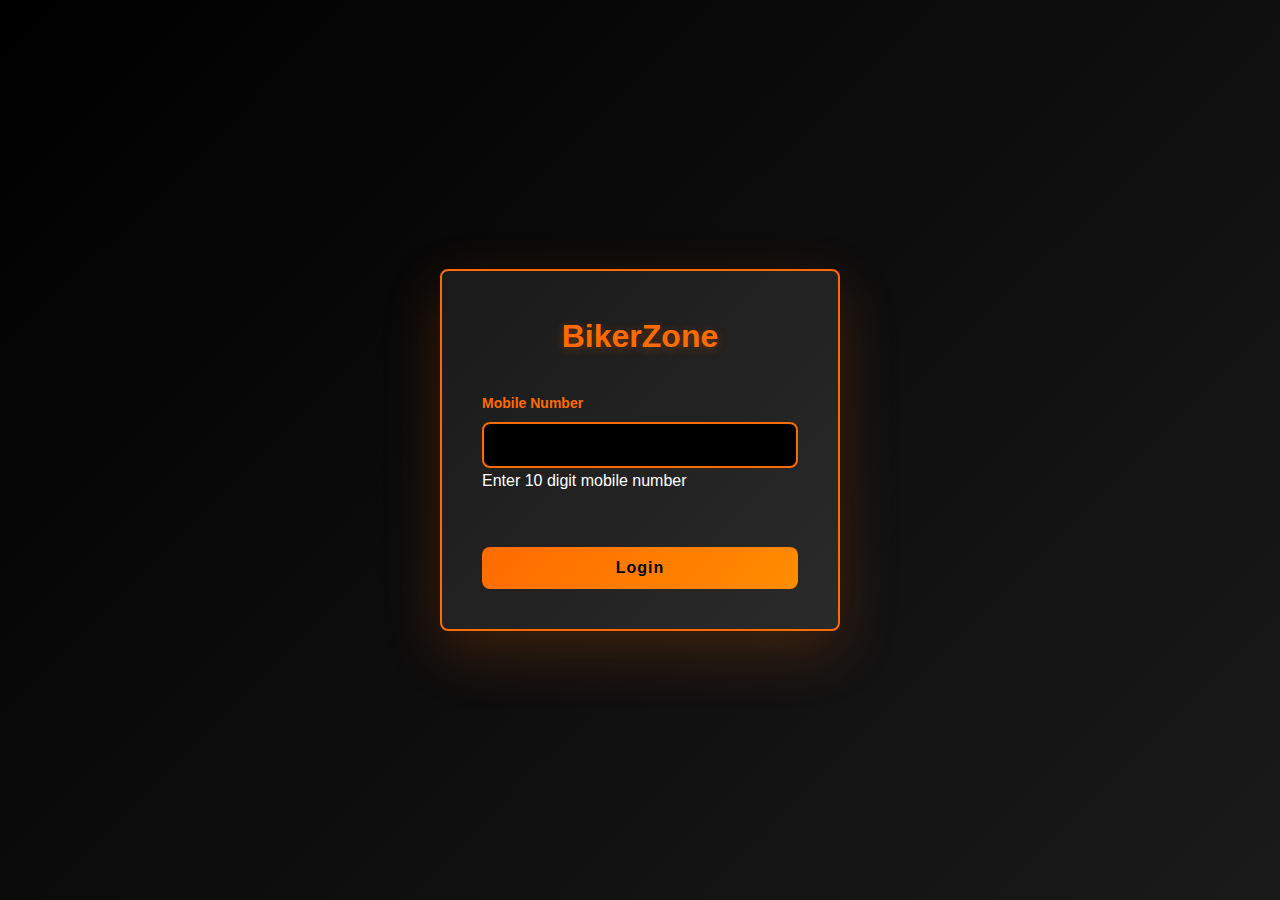
<file: index.html>
<!DOCTYPE html>
<html lang="en">
<head>
    <meta charset="UTF-8">
    <meta name="viewport" content="width=device-width, initial-scale=1.0">
    <title>BikerZone - Login</title>
    <link rel="stylesheet" href="styles.css">
</head>
<body>
    <div class="login-container">
        <div class="login-box">
            <div class="logo">
                <h1>BikerZone</h1>
            </div>
            
            <form id="loginForm" class="login-form">
                <div class="form-group" id="mobileGroup">
                    <label for="mobileNumber">Mobile Number</label>
                    <input 
                        type="text" 
                        id="mobileNumber" 
                        name="mobileNumber" 
                        maxlength="10"
                        autocomplete="off"
                    >
                    <span class="helper-text">Enter 10 digit mobile number</span>
                    <span class="error-message" id="errorMessage"></span>
                </div>

                <div class="form-group" id="otpGroup" style="display: none;">
                    <label for="otp">OTP</label>
                    <input 
                        type="text" 
                        id="otp" 
                        name="otp" 
                        placeholder="Enter OTP"
                        autocomplete="off"
                    >
                    <span class="error-message" id="otpErrorMessage"></span>
                </div>

                <button type="submit" class="login-btn">Login</button>
            </form>
        </div>
    </div>

    <script src="script.js"></script>
</body>
</html>
</file>
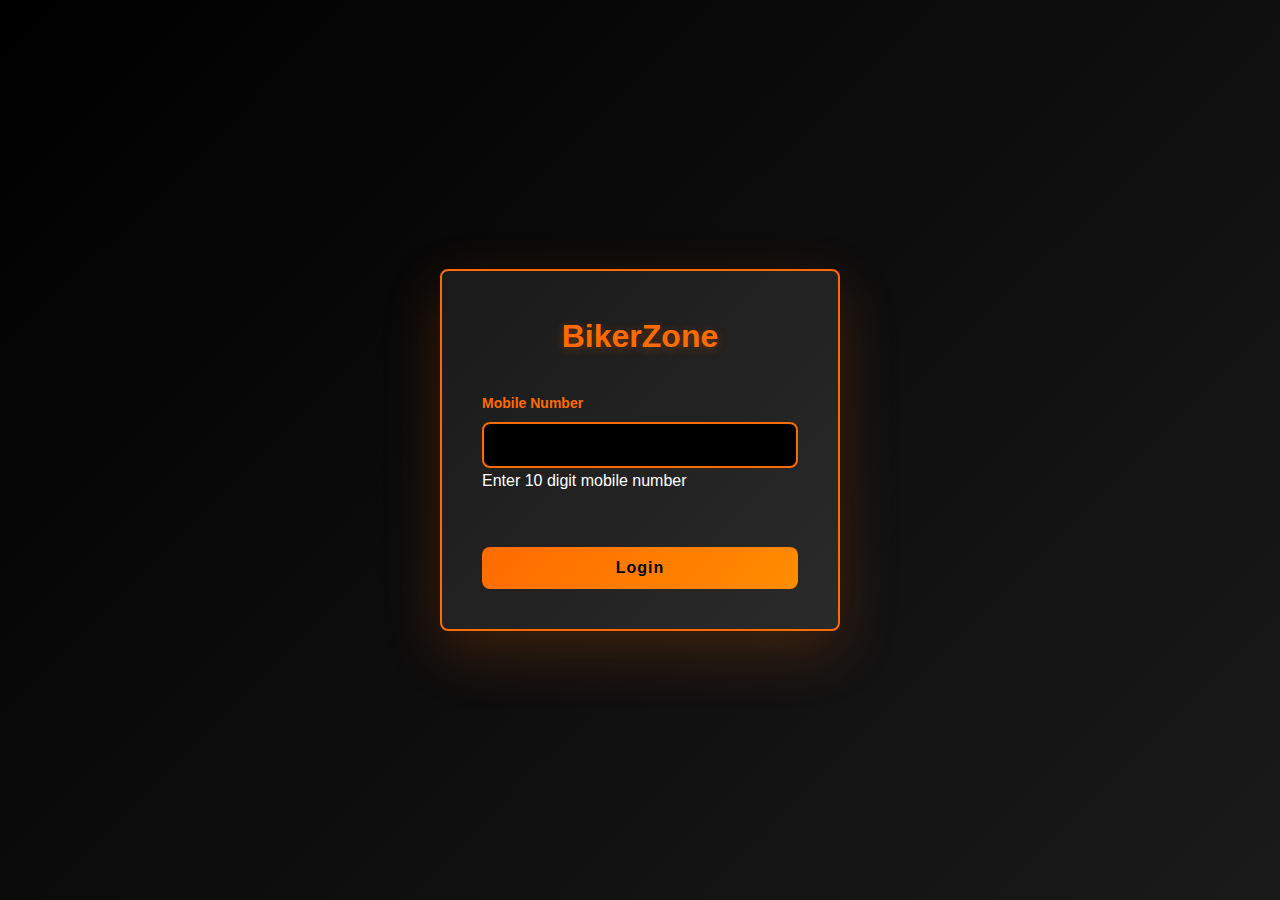
<file: home.html>
<!DOCTYPE html>
<html lang="en">
<head>
    <meta charset="UTF-8">
    <meta name="viewport" content="width=device-width, initial-scale=1.0">
    <title>BikerZone - Home</title>
    <link rel="stylesheet" href="styles.css">
</head>
<body>
    <nav class="navbar">
        <div class="nav-container">
            <div class="logo-nav">
                <h2>BikerZone</h2>
            </div>
            <ul class="nav-menu">
                <li><a href="#home">Home</a></li>
                <li><a href="#parts">Parts</a></li>
                <li><a href="#accessories">Accessories</a></li>
                <li><a href="#contact">Contact</a></li>
                <li><a href="#" id="logoutBtn" class="logout-link">Logout</a></li>
            </ul>
        </div>
    </nav>

    <header class="hero-section">
        <div class="hero-content">
            <h1>Welcome to BikerZone</h1>
            <p>Your One-Stop Shop for All Bike Spare Parts</p>
            <button class="cta-btn">Shop Now</button>
        </div>
    </header>

    <div class="user-info">
        <p>Logged in as: <strong id="userMobile"></strong></p>
    </div>

    <section class="products-section">
        <h2>Featured Products</h2>
        <div class="products-grid">
            <div class="product-card">
                <div class="product-image">
                    <div class="product-placeholder">Engine Parts</div>
                </div>
                <h3>Engine Parts</h3>
                <p>High-quality engine components</p>
                <button class="add-cart-btn">Add to Cart</button>
            </div>

            <div class="product-card">
                <div class="product-image">
                    <div class="product-placeholder">Transmission</div>
                </div>
                <h3>Transmission</h3>
                <p>Reliable transmission systems</p>
                <button class="add-cart-btn">Add to Cart</button>
            </div>

            <div class="product-card">
                <div class="product-image">
                    <div class="product-placeholder">Accessories</div>
                </div>
                <h3>Accessories</h3>
                <p>Premium bike accessories</p>
                <button class="add-cart-btn">Add to Cart</button>
            </div>

            <div class="product-card">
                <div class="product-image">
                    <div class="product-placeholder">Maintenance</div>
                </div>
                <h3>Maintenance Supplies</h3>
                <p>Quality maintenance products</p>
                <button class="add-cart-btn">Add to Cart</button>
            </div>
        </div>
    </section>

    <footer class="footer">
        <p>&copy; 2026 BikerZone. All rights reserved.</p>
        <p>Your trusted partner for bike spare parts</p>
    </footer>

    <script src="script.js"></script>
</body>
</html>
</file>
<file: styles.css>
* {
    margin: 0;
    padding: 0;
    box-sizing: border-box;
}

:root {
    --primary-color: #FF6B00; /* Orange */
    --secondary-color: #000000; /* Black */
    --accent-color: #FFD700; /* Gold */
    --light-bg: #1a1a1a; /* Dark background */
    --text-light: #ffffff;
    --border-radius: 8px;
    --transition: all 0.3s ease;
}

body {
    font-family: 'Segoe UI', Tahoma, Geneva, Verdana, sans-serif;
    background-color: var(--secondary-color);
    color: var(--text-light);
    line-height: 1.6;
}

/* ============ LOGIN PAGE STYLES ============ */

.login-container {
    display: flex;
    justify-content: center;
    align-items: center;
    min-height: 100vh;
    background: linear-gradient(135deg, #000000 0%, #1a1a1a 100%);
}

.login-box {
    background: linear-gradient(135deg, #1a1a1a 0%, #2a2a2a 100%);
    padding: 40px;
    border-radius: var(--border-radius);
    box-shadow: 0 20px 60px rgba(255, 107, 0, 0.2);
    width: 100%;
    max-width: 400px;
    border: 2px solid var(--primary-color);
}

.logo {
    text-align: center;
    margin-bottom: 30px;
}

.logo h1 {
    font-size: 32px;
    color: var(--primary-color);
    margin-bottom: 5px;
    text-shadow: 0 2px 10px rgba(255, 107, 0, 0.3);
}

.logo p {
    color: var(--accent-color);
    font-size: 14px;
    font-weight: 500;
}

.login-form {
    display: flex;
    flex-direction: column;
    gap: 20px;
}

.form-group {
    display: flex;
    flex-direction: column;
}

.form-group label {
    margin-bottom: 8px;
    font-weight: 600;
    color: var(--primary-color);
    font-size: 14px;
}

.form-group input {
    padding: 12px 15px;
    border: 2px solid var(--primary-color);
    border-radius: var(--border-radius);
    background-color: #000000;
    color: var(--text-light);
    font-size: 16px;
    transition: var(--transition);
    font-weight: 500;
    letter-spacing: 1px;
}

.form-group input::placeholder {
    color: #888;
}

.form-group input:focus {
    outline: none;
    border-color: var(--accent-color);
    box-shadow: 0 0 15px rgba(255, 107, 0, 0.4);
    background-color: #0a0a0a;
}

.form-group input::-webkit-outer-spin-button,
.form-group input::-webkit-inner-spin-button {
    -webkit-appearance: none;
    margin: 0;
}

.error-message {
    color: #FF4444;
    font-size: 12px;
    margin-top: 5px;
    min-height: 18px;
    font-weight: 500;
}

.login-btn {
    padding: 12px;
    background: linear-gradient(135deg, var(--primary-color) 0%, #FF8C00 100%);
    color: var(--secondary-color);
    border: none;
    border-radius: var(--border-radius);
    font-size: 16px;
    font-weight: 700;
    cursor: pointer;
    transition: var(--transition);
    margin-top: 10px;
    letter-spacing: 1px;
}

.login-btn:hover {
    transform: translateY(-2px);
    box-shadow: 0 10px 30px rgba(255, 107, 0, 0.4);
}

.login-btn:active {
    transform: translateY(0);
}

.login-btn:disabled {
    opacity: 0.6;
    cursor: not-allowed;
    transform: none;
}

.footer-text {
    text-align: center;
    margin-top: 20px;
    color: #999;
    font-size: 14px;
}

/* ============ HOME PAGE STYLES ============ */

.navbar {
    background: linear-gradient(135deg, #000000 0%, #1a1a1a 100%);
    border-bottom: 3px solid var(--primary-color);
    padding: 15px 0;
    position: sticky;
    top: 0;
    z-index: 100;
    box-shadow: 0 5px 20px rgba(255, 107, 0, 0.15);
}

.nav-container {
    max-width: 1200px;
    margin: 0 auto;
    padding: 0 20px;
    display: flex;
    justify-content: space-between;
    align-items: center;
}

.logo-nav h2 {
    color: var(--primary-color);
    font-size: 28px;
    text-shadow: 0 2px 10px rgba(255, 107, 0, 0.3);
}

.nav-menu {
    display: flex;
    list-style: none;
    gap: 30px;
    align-items: center;
}

.nav-menu a {
    color: var(--text-light);
    text-decoration: none;
    font-weight: 500;
    transition: var(--transition);
    position: relative;
}

.nav-menu a:hover {
    color: var(--primary-color);
}

.nav-menu a::after {
    content: '';
    position: absolute;
    bottom: -5px;
    left: 0;
    width: 0;
    height: 2px;
    background-color: var(--primary-color);
    transition: width 0.3s ease;
}

.nav-menu a:hover::after {
    width: 100%;
}

.logout-link {
    background-color: var(--primary-color);
    color: var(--secondary-color) !important;
    padding: 8px 16px;
    border-radius: var(--border-radius);
    font-weight: 600;
}

.logout-link:hover {
    background-color: #FF8C00;
}

.logout-link::after {
    display: none;
}

.hero-section {
    background: linear-gradient(135deg, #1a1a1a 0%, #2a2a2a 100%);
    border-bottom: 3px solid var(--primary-color);
    padding: 80px 20px;
    text-align: center;
}

.hero-content h1 {
    font-size: 48px;
    color: var(--primary-color);
    margin-bottom: 10px;
    text-shadow: 0 2px 20px rgba(255, 107, 0, 0.3);
}

.hero-content p {
    font-size: 18px;
    color: var(--accent-color);
    margin-bottom: 20px;
}

.cta-btn {
    background: linear-gradient(135deg, var(--primary-color) 0%, #FF8C00 100%);
    color: var(--secondary-color);
    border: none;
    padding: 15px 40px;
    font-size: 16px;
    font-weight: 700;
    border-radius: var(--border-radius);
    cursor: pointer;
    transition: var(--transition);
    text-transform: uppercase;
    letter-spacing: 1px;
}

.cta-btn:hover {
    transform: scale(1.05);
    box-shadow: 0 10px 30px rgba(255, 107, 0, 0.4);
}

.user-info {
    max-width: 1200px;
    margin: 20px auto;
    padding: 15px 20px;
    background-color: #1a1a1a;
    border-left: 4px solid var(--primary-color);
    border-radius: var(--border-radius);
    font-size: 14px;
}

.user-info strong {
    color: var(--primary-color);
}

.products-section {
    max-width: 1200px;
    margin: 60px auto;
    padding: 0 20px;
}

.products-section h2 {
    font-size: 36px;
    color: var(--primary-color);
    margin-bottom: 40px;
    text-align: center;
    text-shadow: 0 2px 10px rgba(255, 107, 0, 0.2);
}

.products-grid {
    display: grid;
    grid-template-columns: repeat(auto-fit, minmax(250px, 1fr));
    gap: 30px;
}

.product-card {
    background: linear-gradient(135deg, #1a1a1a 0%, #2a2a2a 100%);
    border: 2px solid var(--primary-color);
    border-radius: var(--border-radius);
    overflow: hidden;
    transition: var(--transition);
    display: flex;
    flex-direction: column;
}

.product-card:hover {
    transform: translateY(-10px);
    box-shadow: 0 15px 40px rgba(255, 107, 0, 0.3);
    border-color: var(--accent-color);
}

.product-image {
    background: linear-gradient(135deg, #000000 0%, #0a0a0a 100%);
    height: 180px;
    display: flex;
    align-items: center;
    justify-content: center;
    border-bottom: 2px solid var(--primary-color);
}

.product-placeholder {
    color: var(--primary-color);
    font-size: 18px;
    font-weight: 700;
    text-align: center;
}

.product-card h3 {
    padding: 15px 15px 5px;
    color: var(--accent-color);
    font-size: 18px;
}

.product-card p {
    padding: 0 15px 15px;
    color: #ccc;
    font-size: 14px;
    flex-grow: 1;
}

.add-cart-btn {
    margin: 0 15px 15px;
    padding: 10px;
    background: linear-gradient(135deg, var(--primary-color) 0%, #FF8C00 100%);
    color: var(--secondary-color);
    border: none;
    border-radius: var(--border-radius);
    font-weight: 600;
    cursor: pointer;
    transition: var(--transition);
}

.add-cart-btn:hover {
    transform: scale(1.02);
    box-shadow: 0 5px 15px rgba(255, 107, 0, 0.4);
}

.footer {
    background: linear-gradient(135deg, #000000 0%, #1a1a1a 100%);
    border-top: 3px solid var(--primary-color);
    padding: 30px 20px;
    text-align: center;
    margin-top: 80px;
}

.footer p {
    color: #999;
    font-size: 14px;
}

.footer p:first-child {
    color: var(--primary-color);
    font-weight: 600;
    margin-bottom: 10px;
}

/* ============ RESPONSIVE DESIGN ============ */

@media (max-width: 768px) {
    .login-box {
        padding: 30px;
        margin: 20px;
    }

    .logo h1 {
        font-size: 28px;
    }

    .hero-content h1 {
        font-size: 36px;
    }

    .hero-content p {
        font-size: 16px;
    }

    .products-grid {
        grid-template-columns: 1fr;
    }

    .nav-menu {
        gap: 15px;
        font-size: 14px;
    }

    .products-section h2 {
        font-size: 28px;
    }
}

@media (max-width: 480px) {
    .login-box {
        padding: 25px;
    }

    .logo h1 {
        font-size: 24px;
    }

    .hero-section {
        padding: 50px 15px;
    }

    .hero-content h1 {
        font-size: 28px;
    }

    .nav-menu {
        flex-direction: column;
        gap: 10px;
    }

    .products-section h2 {
        font-size: 24px;
    }
}
</file>
